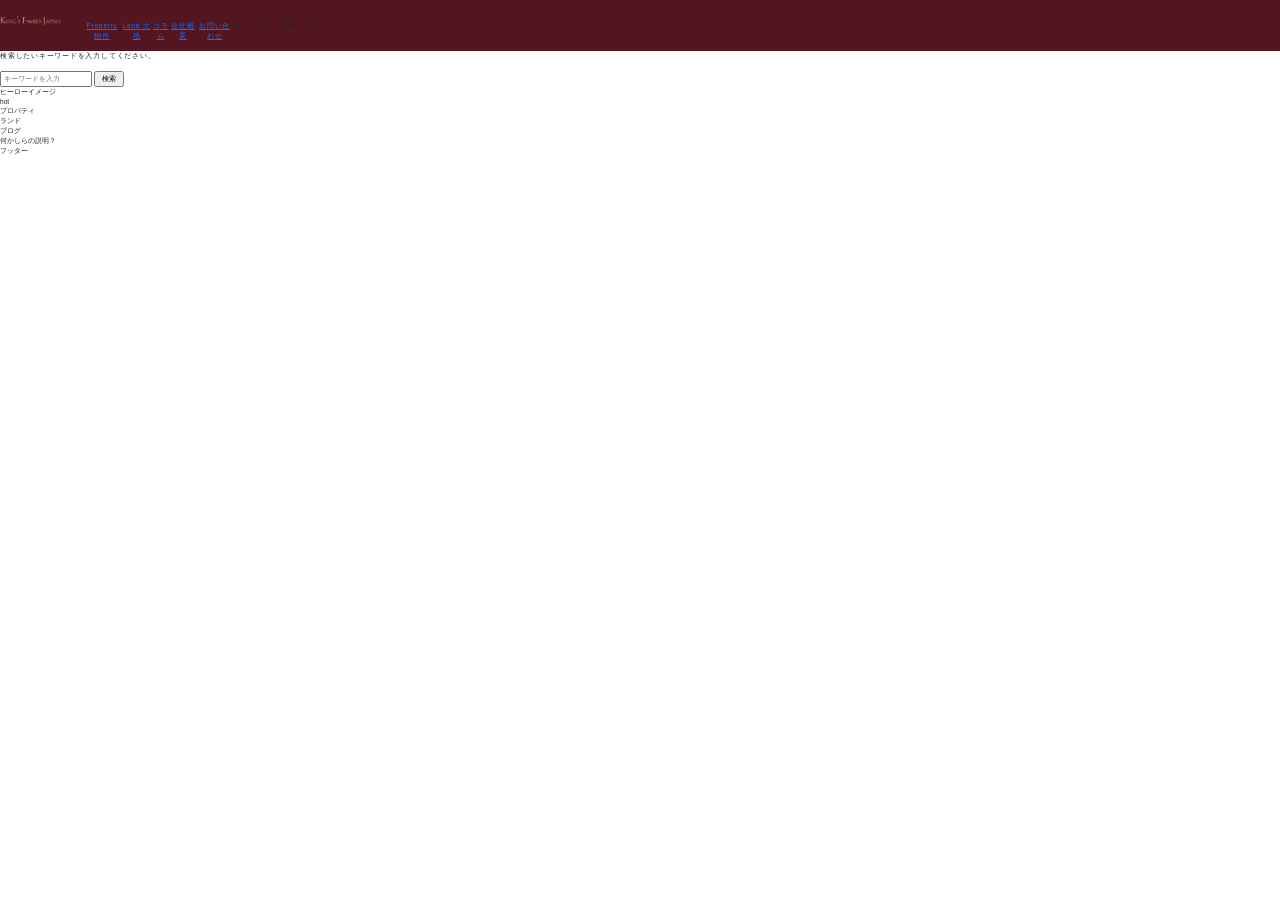
<file: index.html>
<!doctype html>
<html lang="ja">

<head>
  <meta charset="UTF-8">
  <meta name="viewport" content="width=device-width, initial-scale=1.0">
  <title>バリ島リゾート不動産</title>
  <link rel="stylesheet" href="style.css">
</head>

<body>
  <header>
  <div class="flexbox">
    <!-- css での画像表示のほうがいいかも？ -->
    <h1><img src="img/mainlogo.png" alt="バリ島リゾート不動産"></h1>
      <ul class="nav-con">
        <li><a href="#">Property 物件</a></li>
        <li><a href="#">Land 土地</a></li>
        <li><a href="#">コラム</a></li>
        <li><a href="#">会社概要</a></li>
        <li><a href="#">お問い合わせ</a></li>
      </ul>
      <div class="login">
        <span>サインイン / 登録</span>
        <span>ログイン</span>
      </div>
  </div>
  </header>
  <form action="cgi-bin/example.cgi" method="post">
    <p>検索したいキーワードを入力してください。</p>
    <input type="search" name="search" placeholder="キーワードを入力">
    <input type="submit" name="submit" value="検索">
  </form>
<div>ヒーローイメージ</div>
<div>hot</div>
<div>プロパティ</div>
<div>ランド</div>
<div>ブログ</div>
<div>何かしらの説明？</div>


<footer>
フッター
</footer>
</body>

</html>
</file>
<file: style.css>
/*
Theme Name: bali サイトテスト
Description: 取り急ぎの作成
*/

@charset "utf-8";
/* @import url("debug.css"); */
@import url("reboot.css");


/* Pythonista 用 */ 
* {
  font-size:.64rem;
}

body {
  width: 100%;
  font-family: "Helvetica Neue",
    Arial,
    "Hiragino Kaku Gothic ProN",
    "Hiragino Sans",
    Meiryo,
    sans-serif;
}

h1, h2, h3, h4, p, li, a, span {
  line-height: 1.5;
  letter-spacing: .075rem;
  font-weight: normal;
  font-feature-settings: "palt";
}




/* header
--------------- */
h1 img {
  width: 6rem;
}

header {
  width: 100%;
  background: #531621;
  font-size: .92rem;
  margin:0;
}
.flexbox{
  width: auto;
  display: flex;
  justify-content: space-between;
  align-items: baseline;
}


.nav-con {
  width: auto;
  display: flex;
  justify-content: space-around;
}

.nav-con li {
  list-style: none;
  margin: 0;
  text-align:center;
}

.login {
  width: auto;
  display: flex;
  width: 100%;
}
</file>
